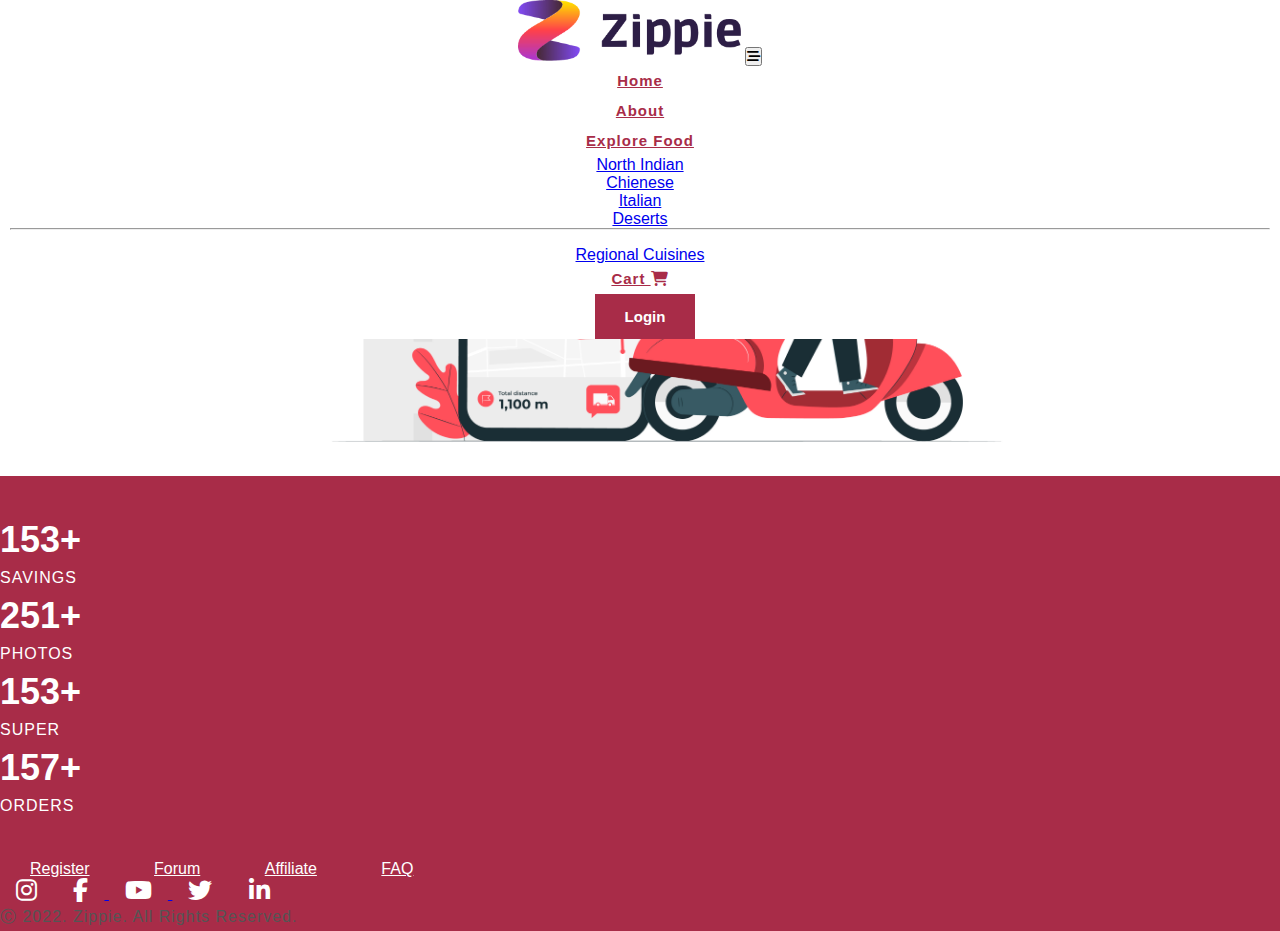
<file: index.html>
<!DOCTYPE html>
<html lang="en">

<head>
  <meta charset="UTF-8">
  <meta http-equiv="X-UA-Compatible" content="IE=edge">
  <meta name="viewport" content="width=device-width, initial-scale=1.0">
  <title>Zippie</title>

  <!-- Bootstrap cdn -->
  <link href="https://cdn.jsdelivr.net/npm/bootstrap@5.2.0/dist/css/bootstrap.min.css" rel="stylesheet"
    integrity="sha384-gH2yIJqKdNHPEq0n4Mqa/HGKIhSkIHeL5AyhkYV8i59U5AR6csBvApHHNl/vI1Bx" crossorigin="anonymous">

  <link rel="stylesheet" href="https://cdnjs.cloudflare.com/ajax/libs/font-awesome/6.1.2/css/all.min.css">

  <!-- Own Css -->
  <link rel="stylesheet" href="css\style.css">
  <link rel="stylesheet" href="css\responsive-style.css">

</head>

<body>
  <!-- header design -->
  <header>
    <nav class="navbar navbar-expand-lg navigation-wrap">
      <div class="container">
        <a class="navbar-brand" href="#"><img src="images\zippie-logo.png" height="50" width="auto"></a>
        <button class="navbar-toggler" type="button" data-bs-toggle="collapse" data-bs-target="#navbarText"
          aria-controls="#navbarText" aria-expanded="false" aria-label="Toggle navigation">
          <i class="fas fa-stream navbar-toggler-icon"></i>

        </button>
        <div class="collapse navbar-collapse" id="navbarText">
          <ul class="navbar-nav ms-auto mb-2 mb-lg-0">
            <li class="nav-item">
              <a class="nav-link active" aria-current="page" href="#home">Home</a>
            </li>
            <li class="nav-item">
              <a class="nav-link" href="#about">About</a>
            </li>
            <li class="nav-item dropdown">
              <a class="nav-link dropdown-toggle" href="#" role="button" data-bs-toggle="dropdown"
                aria-expanded="false">
                Explore Food
              </a>
              <ul class="dropdown-menu">
                <li><a class="dropdown-item" href="#">North Indian</a></li>
                <li><a class="dropdown-item" href="#">Chienese</a></li>
                <li><a class="dropdown-item" href="#">Italian</a></li>
                <li><a class="dropdown-item" href="#">Deserts</a></li>
                <li>
                  <hr class="dropdown-divider">
                </li>
                <li><a class="dropdown-item" href="#">Regional Cuisines</a></li>
              </ul>
            </li>
            <li class="nav-item">
              <a class="nav-link" href="cart.html">Cart <i class="fa-solid fa-cart-shopping"></i></a>
            </li>
            <li><button class="main-btn">Login</button></li>
          </ul>
        </div>
      </div>
    </nav>
  </header>

  <!-- Section 1 top banner -->
  <section id="home">
    <div class="container-fluid px-0 top-banner">
      <div class="container">
        <div class="row">
          <div class="col-lg-5 col-md-6">
            <h1>Deliverying Meals At The Speed Of Light!</h1>
            <p style="font-size:large"> At Zippie we deliver your delicious food order to you or your loved ones within
              a very short period of time.</p>
            <div class="mt-4">
              <button class="main-btn">Order Now <i class="fas fa-angle-right ps-3"></i></button>
              <button class="white-btn ms-lg-4 mt-lg-0 mt-4">Go to Cart <i
                  class="fa-solid fa-cart-shopping"></i></button>
            </div>
          </div>
        </div>
      </div>
    </div>
  </section>

  <!-- Section-2 counter -->
  <section id="counter">
    <section class="counter-section">
      <div class="container">
        <div class="row text-center">
          <div class="col-md-3 mb-lg-0 mb-md-0 mb-5">
            <h2>
              <span id="count1"></span>+
            </h2>
            <p>SAVINGS</p>
          </div>
          <div class="col-md-3 mb-lg-0 mb-md-0 mb-5">
            <h2>
              <span id="count2"></span>+
            </h2>
            <p>PHOTOS</p>
          </div>
          <div class="col-md-3 mb-lg-0 mb-md-0 mb-5">
            <h2>
              <span id="count3"></span>+
            </h2>
            <p>SUPER</p>
          </div>
          <div class="col-md-3 mb-lg-0 mb-md-0 mb-5">
            <h2>
              <span id="count4"></span>+
            </h2>
            <p>ORDERS</p>
          </div>
        </div>
      </div>
    </section>
  </section>


  <!-- Section Footer  -->
  <footer id="footer">
    <div class="footer py-5">
      <div class="container">
        <div class="row">
          <div class="col-md-12 text-center">
            <a class="footer-link" href="#">Register</a>
            <a class="footer-link" href="#">Forum</a>
            <a class="footer-link" href="#">Affiliate</a>
            <a class="footer-link" href="#">FAQ</a>
            <div class="footer-social pt-4 text-center">
              <a href="#"><i class="fab fa-instagram"></i></a>
              <a href="#"><i class="fab fa-facebook-f"></i> </a>
              <a href="#"><i class="fab fa-youtube"></i> </a>
              <a href="#"><i class="fab fa-twitter"></i></a>
              <a href="#"><i class="fab fa-linkedin-in"></i></a>
              <a href="#"><i class="fab fa-dribble"></i></a>
            </div>             
          </div>
          <div class="col-sm-12">
            <div class="footer-copy">
              <div class="copy-right text-center pt-5">
                <p class="text-light">Ⓒ 2022. Zippie. All Rights Reserved.</p>
              </div>
            </div>
          </div>
        </div>
      </div>
    </div>
  </footer>


  <!-- Js Libraries -->
  <script src="https://cdn.jsdelivr.net/npm/@popperjs/core@2.11.5/dist/umd/popper.min.js"
    integrity="sha384-Xe+8cL9oJa6tN/veChSP7q+mnSPaj5Bcu9mPX5F5xIGE0DVittaqT5lorf0EI7Vk"
    crossorigin="anonymous"></script>
  <script src="https://cdn.jsdelivr.net/npm/bootstrap@5.2.0/dist/js/bootstrap.min.js"
    integrity="sha384-ODmDIVzN+pFdexxHEHFBQH3/9/vQ9uori45z4JjnFsRydbmQbmL5t1tQ0culUzyK"
    crossorigin="anonymous"></script>

  <!-- Own js -->
  <script src="Js\main.js"></script>
</body>

</html>
</file>
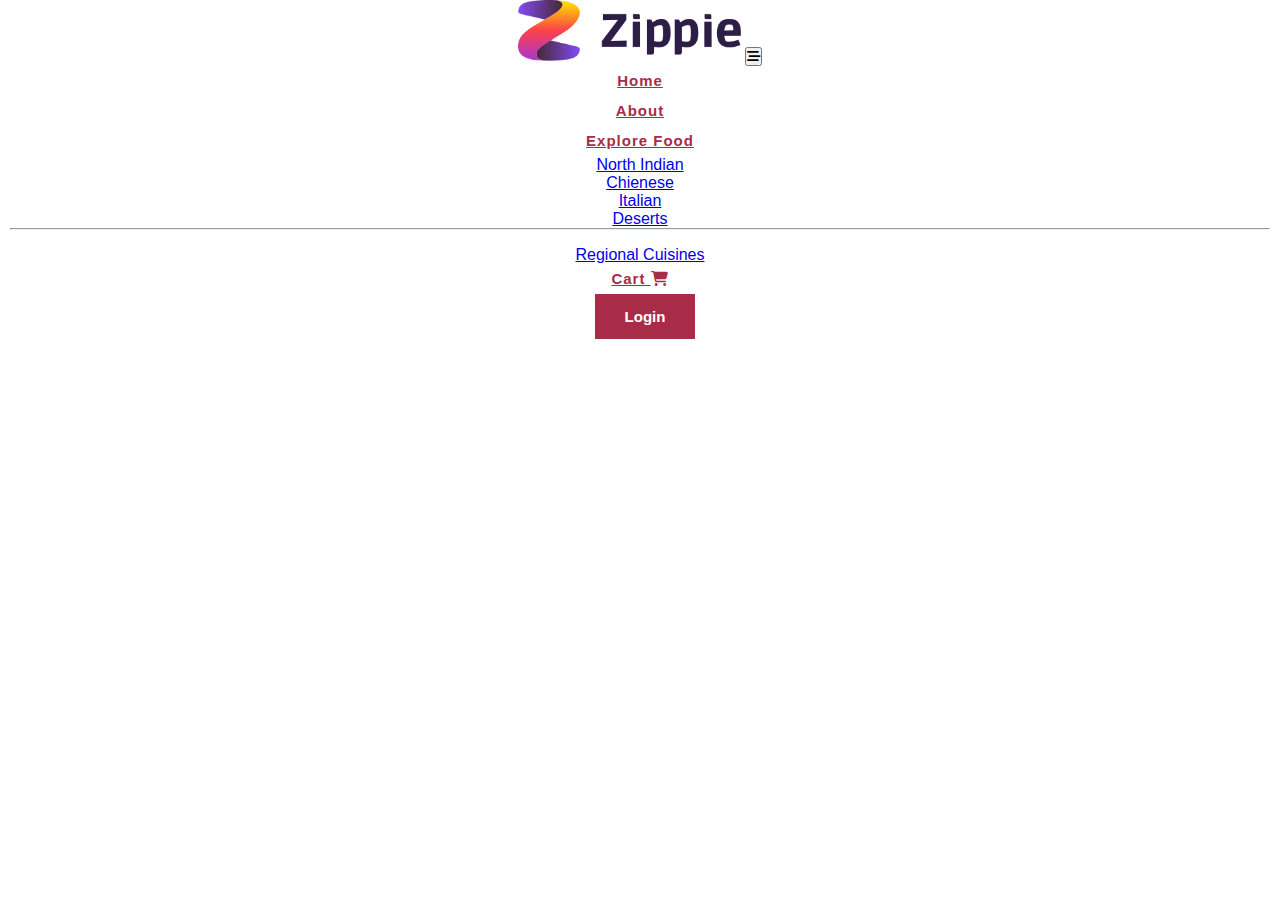
<file: login.html>
<!DOCTYPE html>
<html lang="en">

<head>
  <meta charset="UTF-8">
  <meta http-equiv="X-UA-Compatible" content="IE=edge">
  <meta name="viewport" content="width=device-width, initial-scale=1.0">
  <title>Zippie</title>

  <!-- Bootstrap cdn -->
  <link href="https://cdn.jsdelivr.net/npm/bootstrap@5.2.0/dist/css/bootstrap.min.css" rel="stylesheet"
    integrity="sha384-gH2yIJqKdNHPEq0n4Mqa/HGKIhSkIHeL5AyhkYV8i59U5AR6csBvApHHNl/vI1Bx" crossorigin="anonymous">

  <link rel="stylesheet" href="https://cdnjs.cloudflare.com/ajax/libs/font-awesome/6.1.2/css/all.min.css">

  <!-- Own Css -->
  <link rel="stylesheet" href="css\style.css">
  <link rel="stylesheet" href="css\responsive-style.css">

</head>

<body>

    <header>
        <nav class="navbar navbar-expand-lg navigation-wrap">
          <div class="container">
            <a class="navbar-brand" href="index.html"><img src="images\zippie-logo.png" height="50" width="auto"></a>
            <button class="navbar-toggler" type="button" data-bs-toggle="collapse" data-bs-target="#navbarText"
              aria-controls="#navbarText" aria-expanded="false" aria-label="Toggle navigation">
              <i class="fas fa-stream"></i>
    
            </button>
            <div class="collapse navbar-collapse" id="navbarText">
              <ul class="navbar-nav ms-auto mb-2 mb-lg-0">
                <li class="nav-item">
                  <a class="nav-link active" aria-current="page" href="index.html">Home</a>
                </li>
                <li class="nav-item">
                  <a class="nav-link" href="#about">About</a>
                </li>
                <li class="nav-item dropdown">
                  <a class="nav-link dropdown-toggle" href="#" role="button" data-bs-toggle="dropdown"
                    aria-expanded="false">
                    Explore Food
                  </a>
                  <ul class="dropdown-menu">
                    <li><a class="dropdown-item" href="#">North Indian</a></li>
                    <li><a class="dropdown-item" href="#">Chienese</a></li>
                    <li><a class="dropdown-item" href="#">Italian</a></li>
                    <li><a class="dropdown-item" href="#">Deserts</a></li>
                    <li>
                      <hr class="dropdown-divider">
                    </li>
                    <li><a class="dropdown-item" href="#">Regional Cuisines</a></li>
                  </ul>
                </li>
                <li class="nav-item">
                  <a class="nav-link" href="cart.html">Cart <i class="fa-solid fa-cart-shopping"></i></a>
                </li>
                <li><a href="login.html"><button class="main-btn">Login</button></a></li>
              </ul>
            </div>
          </div>
        </nav>
      </header>
    
<!-- body  -->
<div class="container-fluid">
    <div class="row">
        <div class="col-lg-6 form-block px-4">
            <div class="col-lg-8 col-md-6 col-sm-8 col-xs-12 form-box">
                <div class="text-center mb-3 mt-5">
                    
                </div>
                
                <h4 class="text-center mb-4">
                    Login into account
                </h4>
                <form>
                    <div class="form-input">
                        <span><i class="fa fa-envelope-o"></i></span>
                        <input type="email" name="" placeholder="Email Address" tabindex="10"required>
                    </div>
                    <div class="form-input">
                        <span><i class="fa fa-key"></i></span>
                        <input type="password" name="" placeholder="Password" required>
                    </div>
                        
                    <div class="mb-3 d-flex align-items-center">
                        <div class="custom-control custom-checkbox">
                            <input type="checkbox" class="custom-control-input" id="cb1">
                            <label class="custom-control-label" for="cb1">Remember me</label>
                        </div>
                    </div>

                    <div class="mb-3"> 
                        <button type="submit" class="btn btn-block">
                            Login
                        </button>
                    </div>

                    <div class="text-right ">
                        <a href="" class="forget-link">
                            Forgot password?
                        </a>
                    </div>

                    <div class="text-center mb-3">
                        or login with
                    </div>
                        
                    <div class="row mb-3">
                        <div class="col-4">
                            <a href="" class="btn btn-block btn-social btn-facebook">
                                <i class="fab fa-facebook-f"></i>
                            </a>
                        </div>

                        <div class="col-4">
                            <a href="" class="btn btn-block btn-social btn-google">
                                <i class="fab fa-google"></i>
                            </a>
                        </div>
                        
                        <div class="col-4">
                            <a href="" class="btn btn-block btn-social btn-twitter">
                                <i class="fab fa-twitter"></i>
                            </a>
                        </div>
                    </div>
                        
                    <div class="text-center mb-5">
                        Don't have an account? 
                        <a class="register-link" href="">Register here</a>
                    </div>
                </form>
            </div>
        </div>

        <div class="col-lg-6 d-none d-lg-block image-container"></div>
    </div>
</div>


  


  <!-- Section Footer  -->
  <footer id="footer">
    <div class="footer py-5">
      <div class="container">
        <div class="row">
          <div class="col-md-12 text-center">
            <a class="footer-link" href="#">Register</a>
            <a class="footer-link" href="#">Forum</a>
            <a class="footer-link" href="#">Affiliate</a>
            <a class="footer-link" href="#">FAQ</a>
            <div class="footer-social pt-4 text-center">
              <a href="#"><i class="fab fa-instagram"></i></a>
              <a href="#"><i class="fab fa-facebook-f"></i> </a>
              <a href="#"><i class="fab fa-youtube"></i> </a>
              <a href="#"><i class="fab fa-twitter"></i></a>
              <a href="#"><i class="fab fa-linkedin-in"></i></a>
              <a href="#"><i class="fab fa-dribble"></i></a>
            </div>             
          </div>
          <div class="col-sm-12">
            <div class="footer-copy">
              <div class="copy-right text-center pt-5">
                <p class="text-light">Ⓒ 2022. Zippie. All Rights Reserved.</p>
              </div>
            </div>
          </div>
        </div>
      </div>
    </div>
  </footer>


  <!-- Js Libraries -->
  <script src="https://cdn.jsdelivr.net/npm/@popperjs/core@2.11.5/dist/umd/popper.min.js"
    integrity="sha384-Xe+8cL9oJa6tN/veChSP7q+mnSPaj5Bcu9mPX5F5xIGE0DVittaqT5lorf0EI7Vk"
    crossorigin="anonymous"></script>
  <script src="https://cdn.jsdelivr.net/npm/bootstrap@5.2.0/dist/js/bootstrap.min.js"
    integrity="sha384-ODmDIVzN+pFdexxHEHFBQH3/9/vQ9uori45z4JjnFsRydbmQbmL5t1tQ0culUzyK"
    crossorigin="anonymous"></script>

  <!-- Own js -->
  <script src="Js\main.js"></script>
</body>

</html>
</file>
